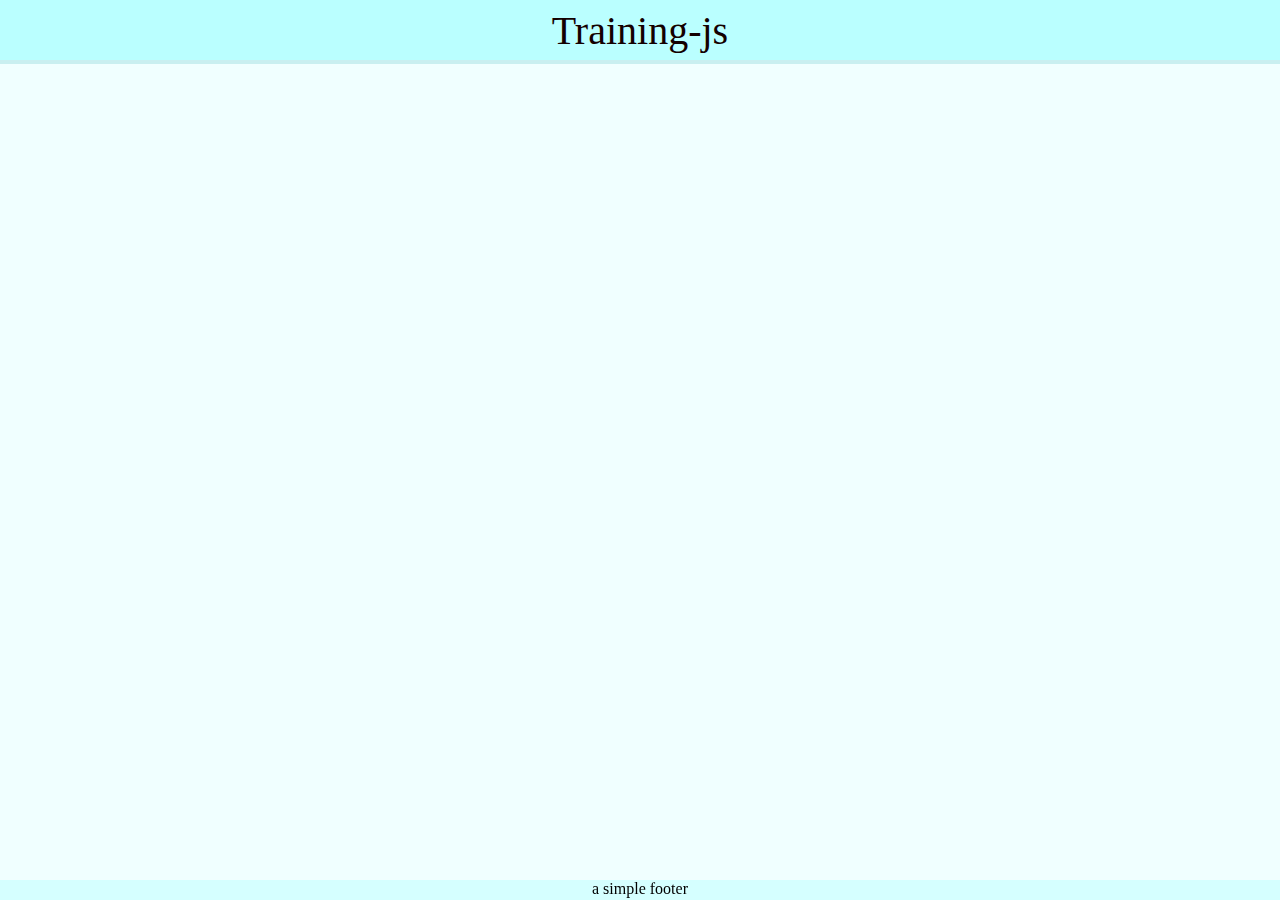
<file: data-ret-webapp/index.html>
<!DOCTYPE html>
<html lang="en">
  <head>
    <meta charset="UTF-8" />
    <meta http-equiv="X-UA-Compatible" content="IE=edge" />
    <meta name="viewport" content="width=device-width, initial-scale=1.0" />
    <title>data retrieval</title>
    <link rel="stylesheet" href="data-ret-web.css" />
    <script src="data-ret-web.js"></script>
  </head>
  <body>
    <div class="header">Training-js</div>

    <div class="navlinks"></div>
    <div class="concepts">
        <div class="conceptDisplay"></div>
    </div>

    <div class="footer">a simple footer</div>
    </body>
</html>
</file>
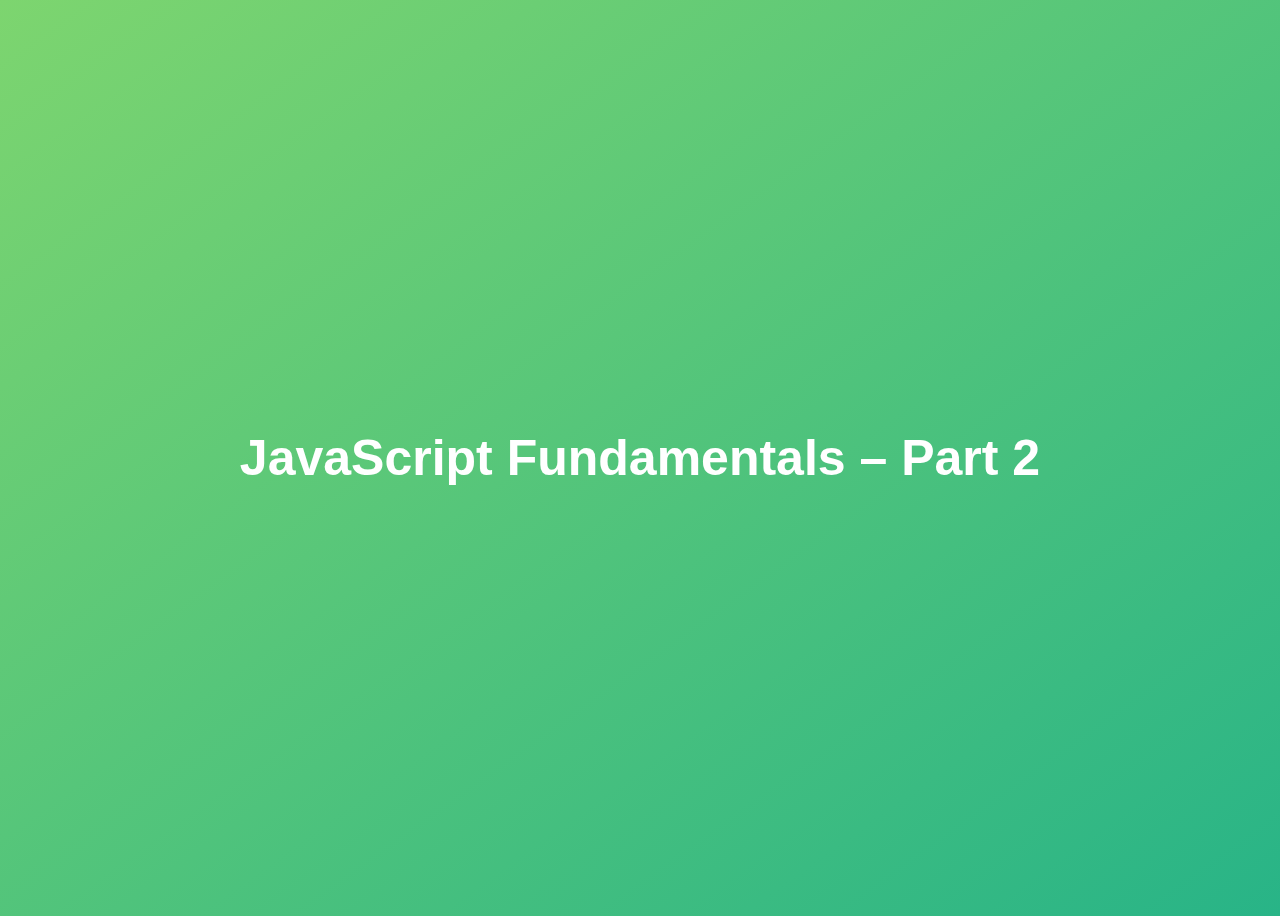
<file: javascript - udemy/index.html>
<!DOCTYPE html>
<html lang="en">
  <head>
    <meta charset="UTF-8" />
    <meta name="viewport" content="width=device-width, initial-scale=1.0" />
    <meta http-equiv="X-UA-Compatible" content="ie=edge" />
    <title>JavaScript Fundamentals – Part 2</title>
    <style>
      body {
        height: 100vh;
        display: flex;
        align-items: center;
        background: linear-gradient(to top left, #28b487, #7dd56f);
      }
      h1 {
        font-family: sans-serif;
        font-size: 50px;
        line-height: 1.3;
        width: 100%;
        padding: 30px;
        text-align: center;
        color: white;
      }
    </style>
  </head>
  <body>
    <h1>JavaScript Fundamentals – Part 2</h1>
    <script src="script.js"></script>
  </body>
</html>
</file>
<file: data-ret-webapp/data-ret-web.css>
body {
    background-color: azure;
    margin: 0;
    padding: 0;
  }
  
  .navlinks {
    background-color: #c9eff0; /* Green */
    color: rgb(181, 95, 95);
    padding: 2px;
    text-align: center;
    display: flex;
    font-size: 15px;
    margin: auto;
  }
  .navlinks:hover{
    color: crimson;
    cursor: pointer;
    font-size: 20px;
  }

  .conceptDisplay{
      display: grid;
      columns: 5;
      column-gap: auto;
  }
  
  .header {
    margin: 0;
    height: 60px;
    text-align: center;
    background: rgba(105, 255, 255, 0.4);
    color: rgb(20, 0, 0);
    font-size: 40px;
    font-family: Copperplate;
    align-content: center;
    overflow: visible;

  }
  
  .footer {
    position: fixed;
    left: 0;
    height: 20px;
    bottom: 0;
    width: 100%;
    background-color: rgba(105, 255, 255, 0.2);
    color: rgb(0, 0, 0);
    text-align: center;
    overflow: scroll;
  }
</file>
